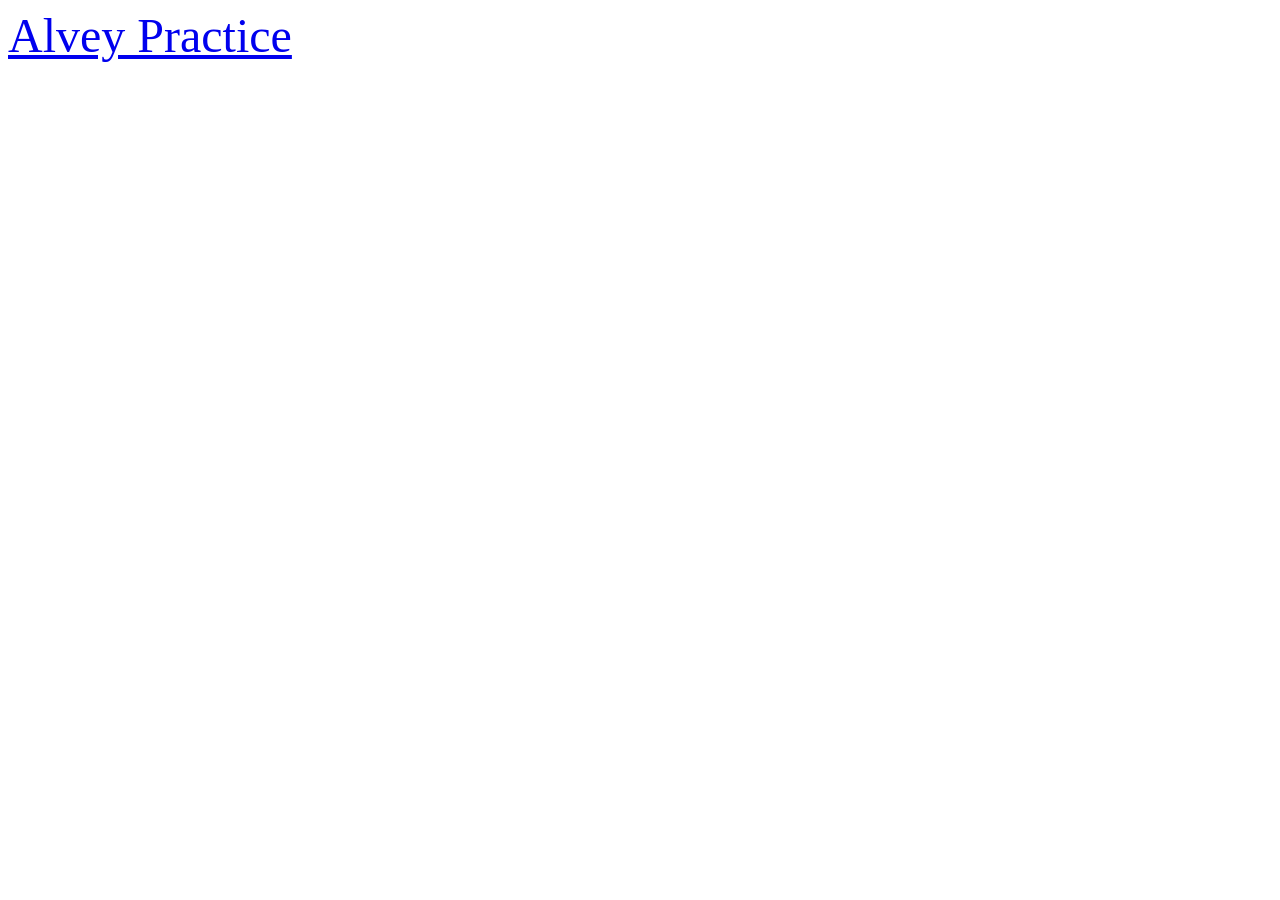
<file: index.html>
<!DOCTYPE html>
<html lang="en">
<head>
    <meta charset="UTF-8">
    <meta name="viewport" content="width=device-width, initial-scale=1.0">
    <title>Document</title>

    <style>
        a {
            font-size: 3em;
        }
    </style>
</head>
<body>
    <a href="alvey/index.html">Alvey Practice</a>
</body>
</html>
</file>
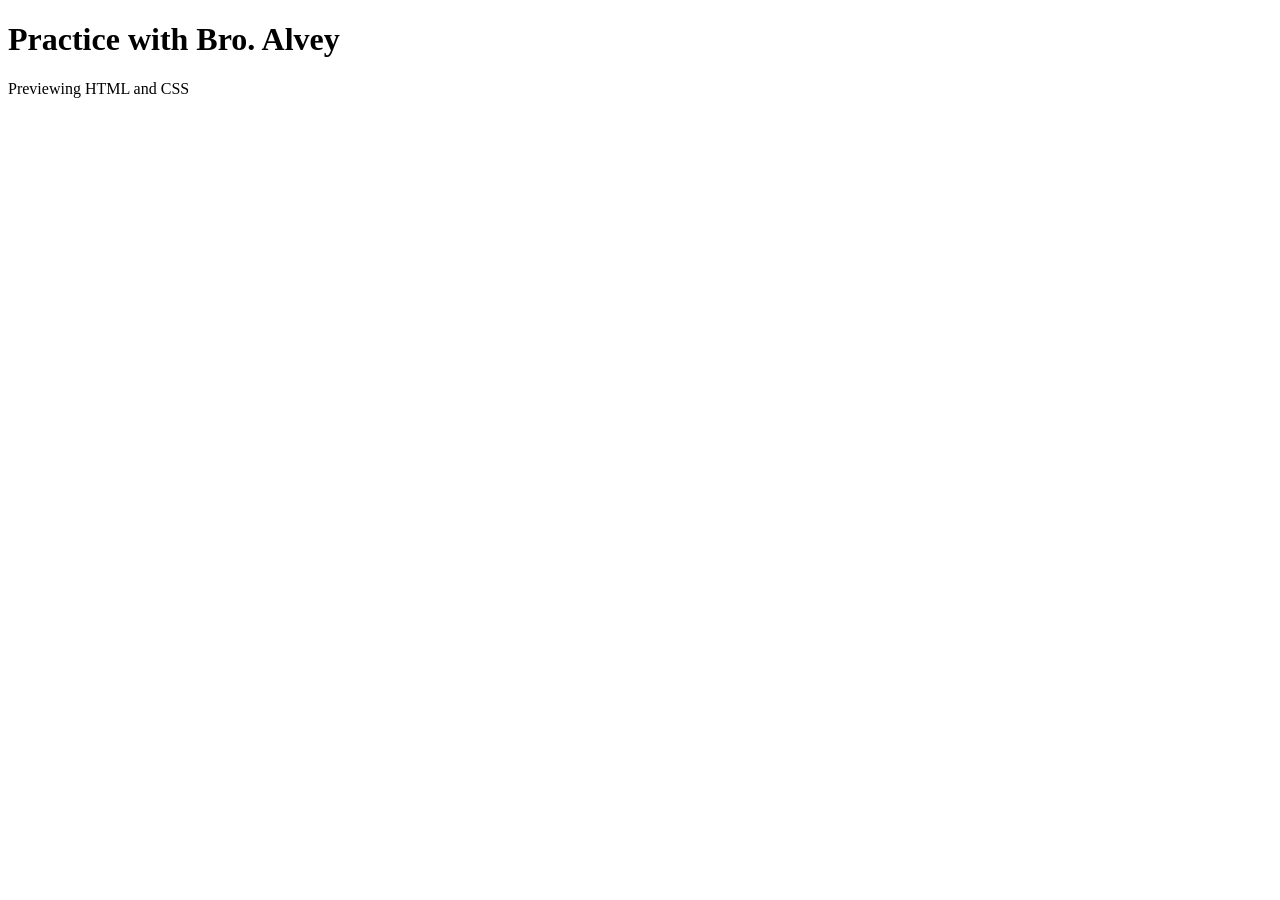
<file: alvey/index.html>
<!DOCTYPE html>
<html lang="en">
<head>
    <meta charset="UTF-8">
    <meta name="viewport" content="width=device-width, initial-scale=1.0">
    <title>Practice</title>
</head>
<body>
    <h1>Practice with Bro. Alvey</h1>

    <p>Previewing HTML and CSS</p>
</body>
</html>
</file>
